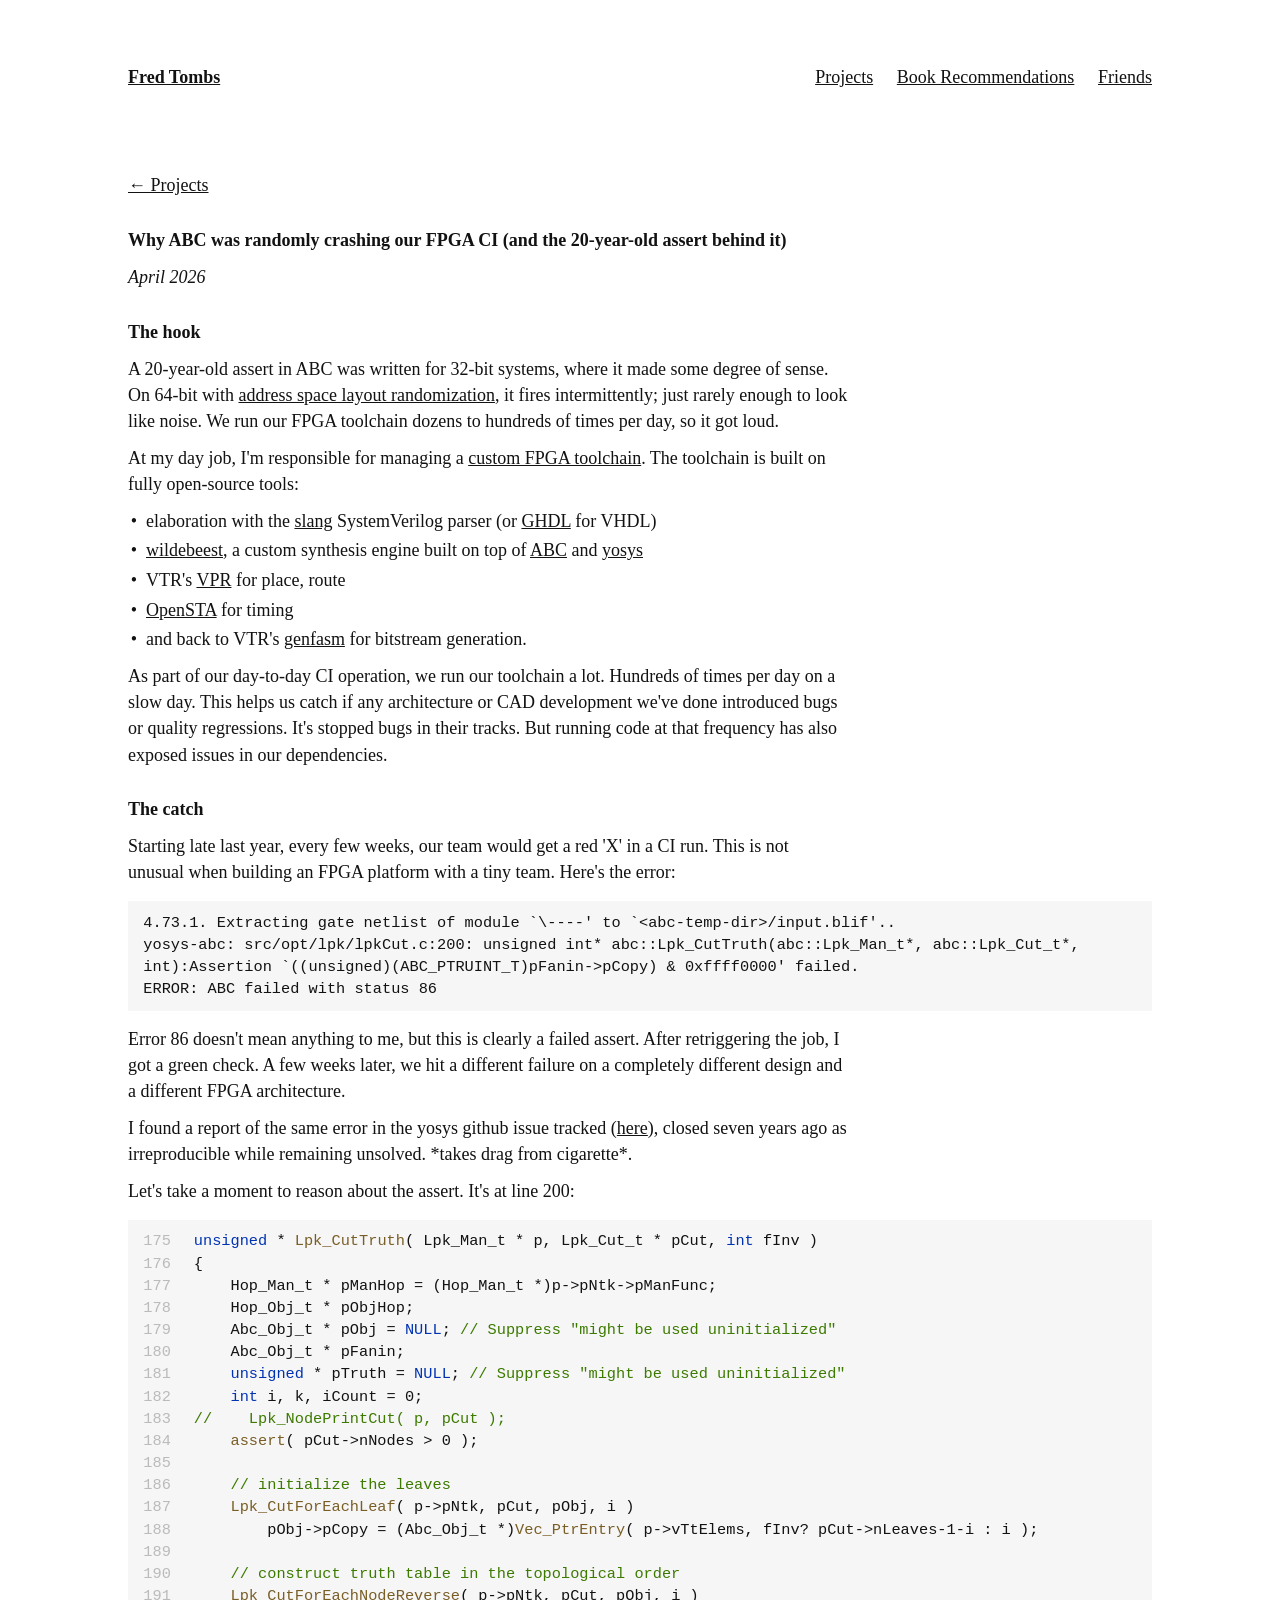
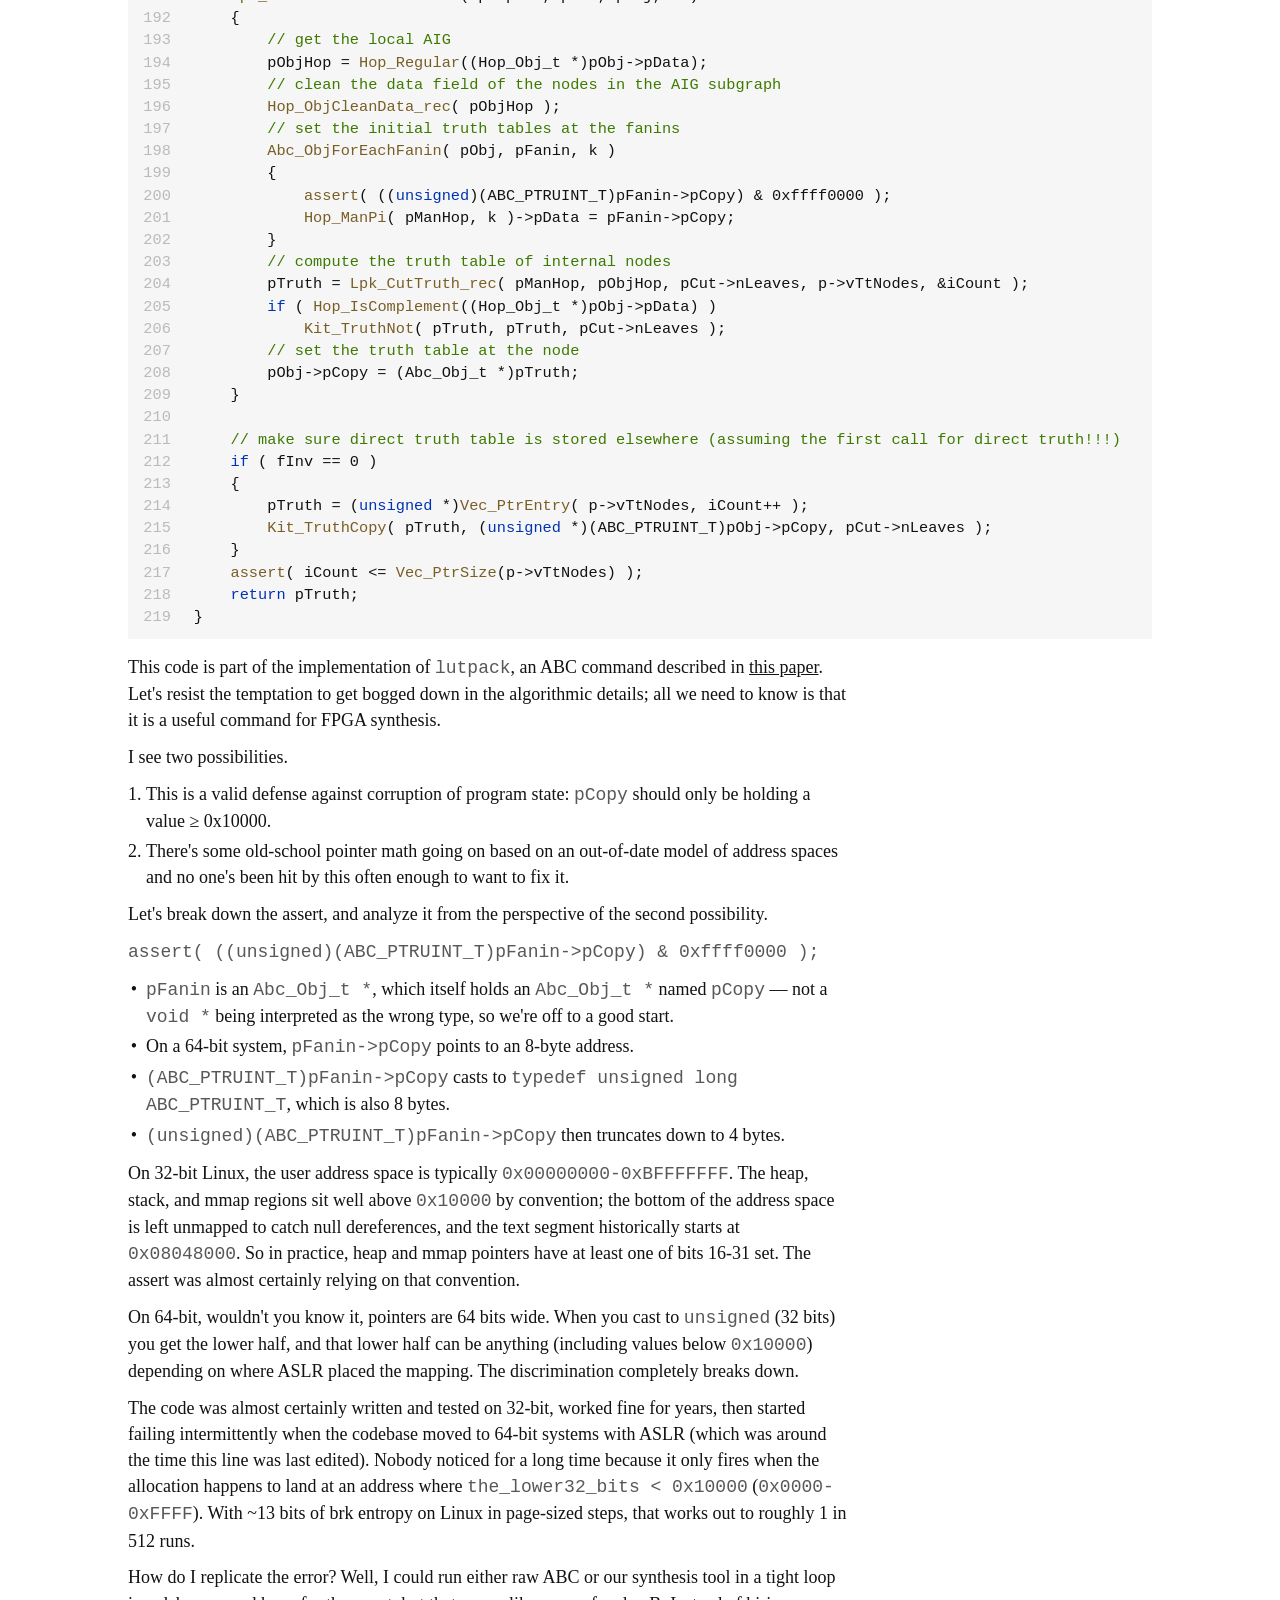
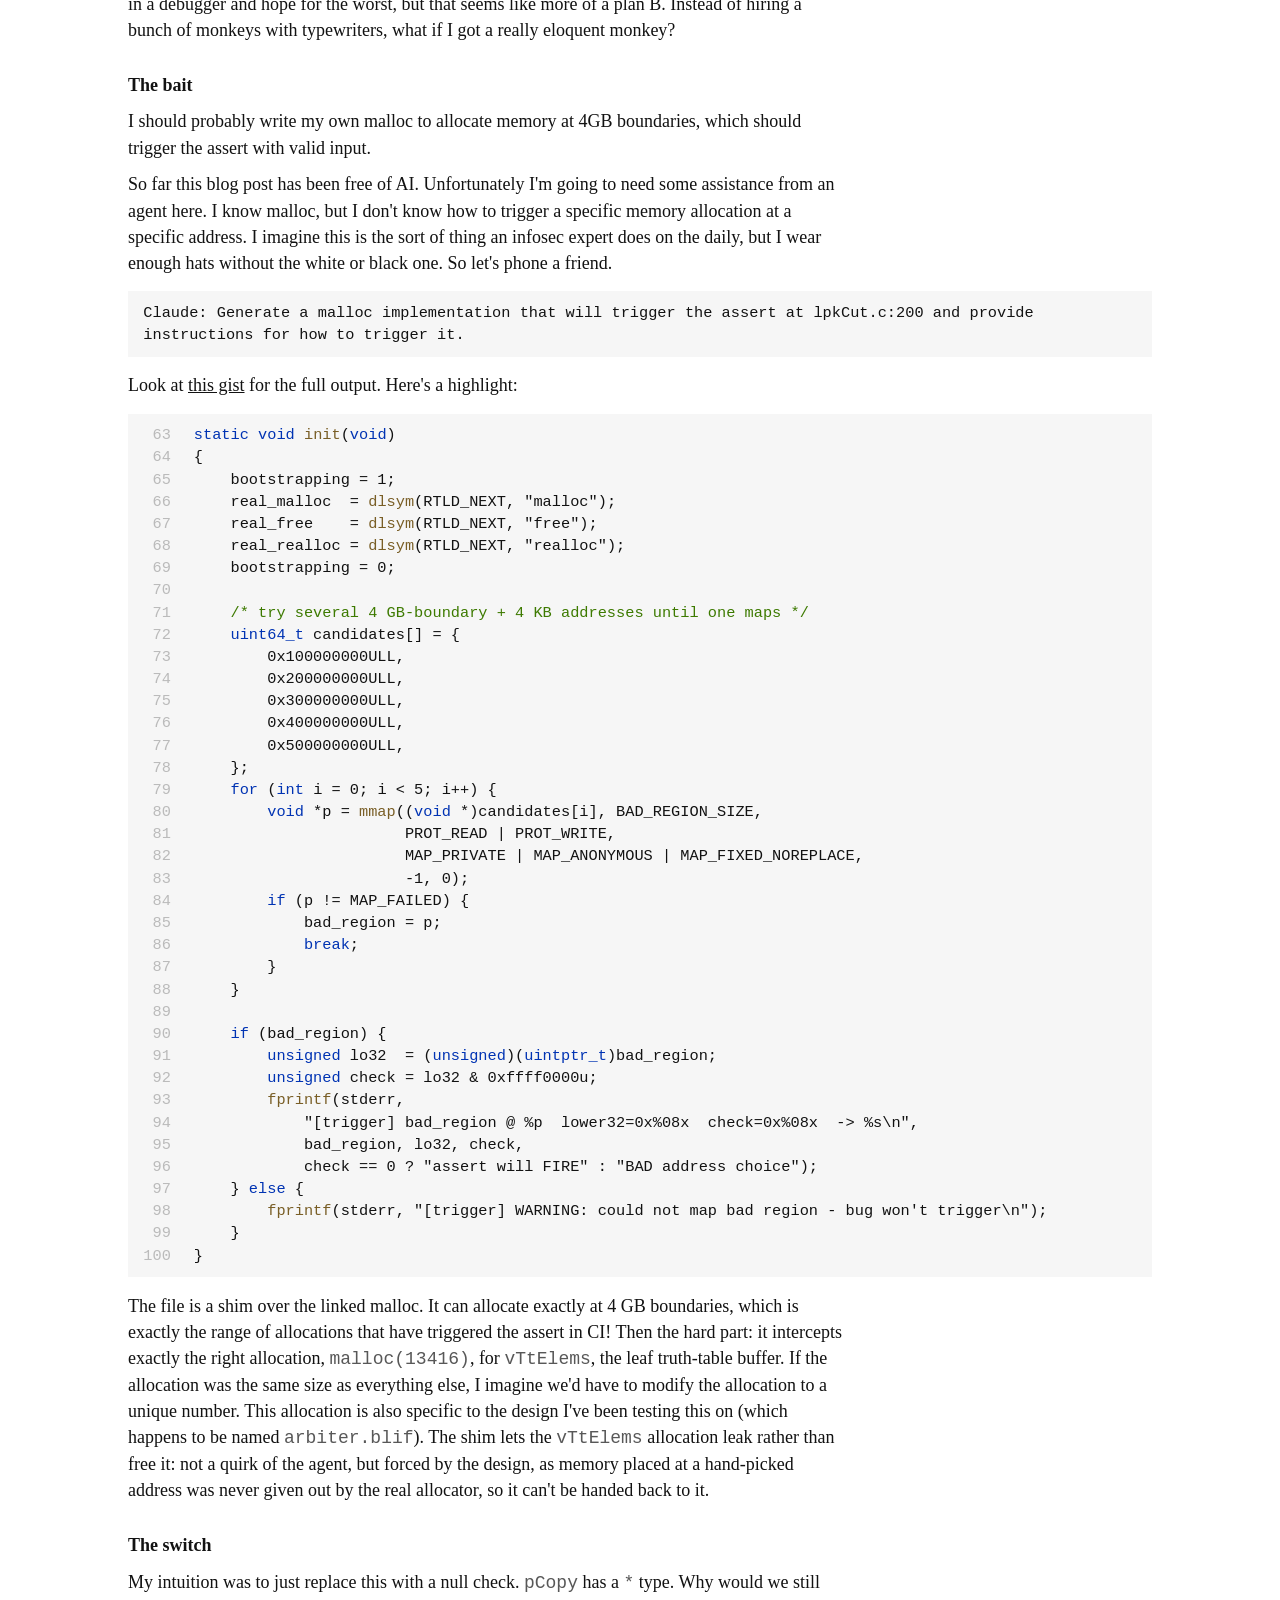
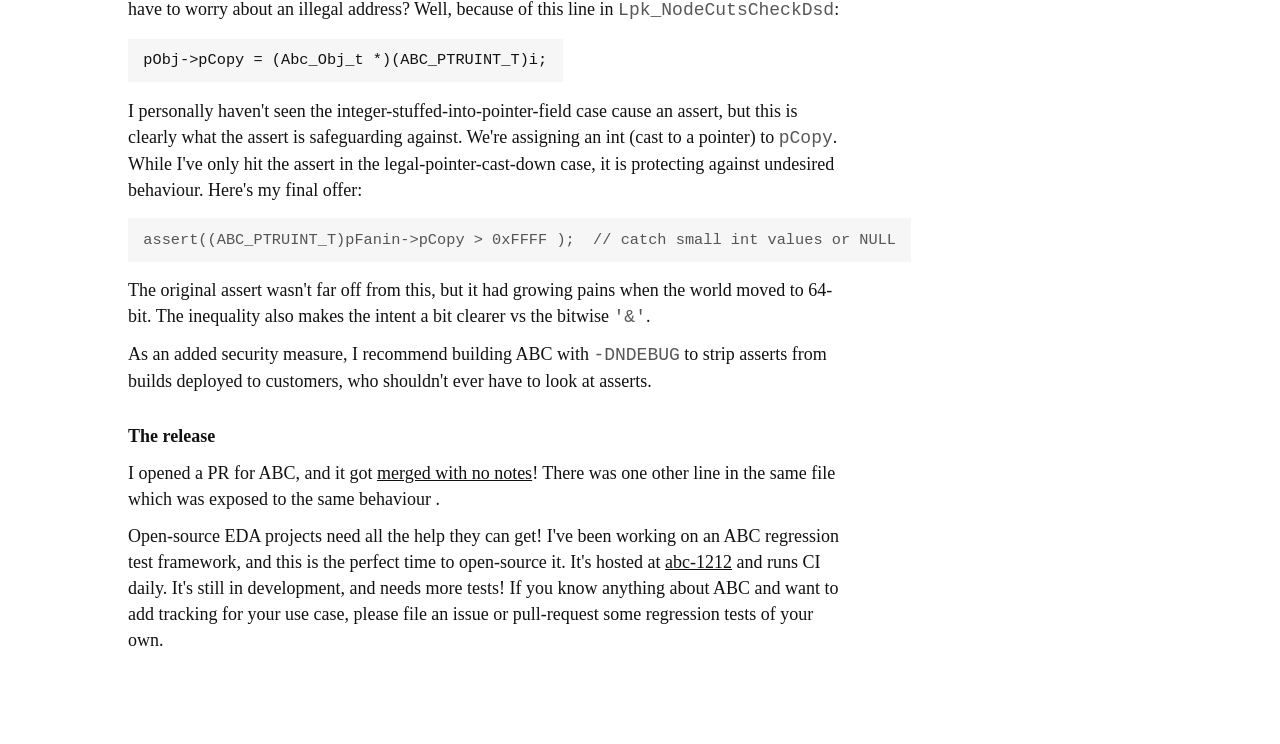
<file: blog-bugfix.html>
<!DOCTYPE html>
<html lang="en">
   <head>
      <meta charset="utf-8">
      <meta name="viewport" content="width=device-width,initial-scale=1">
      <title>Why ABC was randomly crashing our FPGA CI — Fred Tombs</title>
      <meta name="description" content="A 20-year-old assert in ABC written for 32-bit systems fires intermittently on 64-bit with ASLR. Here's how we tracked it down.">
      <meta property="og:title" content="Why ABC was randomly crashing our FPGA CI">
      <meta property="og:description" content="A 20-year-old assert in ABC written for 32-bit systems fires intermittently on 64-bit with ASLR. Here's how we tracked it down.">
      <meta property="og:image" content="images/whirlpool.jpg">
      <meta name="twitter:card" content="summary_large_image">
      <link rel="stylesheet" href="style.css">
   </head>
   <body>
      <header>
         <h1>
            <a href="index.html">Fred Tombs</a>
         </h1>
         <nav>
            <a href="index.html#projects">Projects</a>
            <a href="index.html#books">Book Recommendations</a>
            <a href="index.html#friends">Friends</a>
         </nav>
      </header>
      <main>
         <section id="home">
            <p><a href="index.html#projects">← Projects</a></p>
            <h2>Why ABC was randomly crashing our FPGA CI (and the 20-year-old assert behind it)</h2>
            <p><em>April 2026</em></p>
            <h3>The hook</h3>
            <p>
               A 20-year-old assert in ABC was written for 32-bit systems, where it made some degree of sense. On 64-bit with <a href="https://en.wikipedia.org/wiki/Address_space_layout_randomization">address space layout randomization</a>,
               it fires intermittently; just rarely enough to look like noise. We run our FPGA toolchain dozens to hundreds of times per day,
               so it got loud.
            </p>
            <p>At my day job, I'm responsible for managing a <a href="https://github.com/siliconcompiler/logik">custom FPGA toolchain</a>.
               The toolchain is built on fully open-source tools:</p>
            <ul>
               <li>elaboration with the <a href="https://github.com/MikePopoloski/slang">slang</a> SystemVerilog parser (or <a href="https://github.com/ghdl/ghdl">GHDL</a> for VHDL)</li>
               <li><a href="https://github.com/zeroasiccorp/wildebeest">wildebeest</a>, a custom synthesis engine built on top of <a href="https://github.com/berkeley-abc/abc">ABC</a> and <a href="https://github.com/yosyshq/yosys">yosys</a></li>
               <li>VTR's <a href="https://github.com/verilog-to-routing/vtr-verilog-to-routing">VPR</a> for place, route</li>
               <li><a href="https://github.com/parallaxsw/OpenSTA">OpenSTA</a> for timing</li>
               <li>and back to VTR's <a href="https://github.com/verilog-to-routing/vtr-verilog-to-routing/tree/master/utils/fasm">genfasm</a> for bitstream generation.</li>
            </ul>
            <p>As part of our day-to-day CI operation, we run our toolchain a lot. Hundreds of times per day on a slow day. This helps us catch if any architecture or CAD
               development we've done introduced bugs or quality regressions.
               It's stopped bugs in their tracks. But running code at that frequency has also exposed issues in our dependencies.</p>
            <h3>The catch</h3>
            <p>Starting late last year, every few weeks, our team would get a red 'X' in a CI run. This is not unusual when building an FPGA platform with a tiny team.
               Here's the error:
            </p>
            <table class="c-block no-ln">
              <tr><td class="cd">4.73.1. Extracting gate netlist of module `\----' to `&lt;abc-temp-dir&gt;/input.blif'..</td></tr>
              <tr><td class="cd">yosys-abc: src/opt/lpk/lpkCut.c:200: unsigned int* abc::Lpk_CutTruth(abc::Lpk_Man_t*, abc::Lpk_Cut_t*, int):Assertion `((unsigned)(ABC_PTRUINT_T)pFanin-&gt;pCopy) &amp; 0xffff0000' failed.</td></tr>
              <tr><td class="cd">ERROR: ABC failed with status 86</td></tr>
            </table>
            <p>Error 86 doesn't mean anything to me, but this is clearly a failed assert. After retriggering the job, I got a green check.
              A few weeks later, we hit a different failure on a completely different design and a different FPGA architecture.</p>
            <p>I found a report of the same error in the yosys github issue tracked (<a href="https://github.com/YosysHQ/yosys/issues/1028">here</a>), closed seven years ago as irreproducible while remaining unsolved. *takes drag from cigarette*.</p>
            <p>Let's take a moment to reason about the assert. It's at line 200:</p>
              <table class="c-block">
                <tr><td class="ln">175</td><td class="cd"><span class="c-kw">unsigned</span> * <span class="c-fn">Lpk_CutTruth</span>( Lpk_Man_t * p, Lpk_Cut_t * pCut, <span class="c-kw">int</span> fInv )</td></tr>
                <tr><td class="ln">176</td><td class="cd">{</td></tr>
                <tr><td class="ln">177</td><td class="cd">    Hop_Man_t * pManHop = (Hop_Man_t *)p-&gt;pNtk-&gt;pManFunc;</td></tr>
                <tr><td class="ln">178</td><td class="cd">    Hop_Obj_t * pObjHop;</td></tr>
                <tr><td class="ln">179</td><td class="cd">    Abc_Obj_t * pObj = <span class="c-kw">NULL</span>; <span class="c-cm">// Suppress "might be used uninitialized"</span></td></tr>
                <tr><td class="ln">180</td><td class="cd">    Abc_Obj_t * pFanin;</td></tr>
                <tr><td class="ln">181</td><td class="cd">    <span class="c-kw">unsigned</span> * pTruth = <span class="c-kw">NULL</span>; <span class="c-cm">// Suppress "might be used uninitialized"</span></td></tr>
                <tr><td class="ln">182</td><td class="cd">    <span class="c-kw">int</span> i, k, iCount = 0;</td></tr>
                <tr><td class="ln">183</td><td class="cd"><span class="c-cm">//    Lpk_NodePrintCut( p, pCut );</span></td></tr>
                <tr><td class="ln">184</td><td class="cd">    <span class="c-fn">assert</span>( pCut-&gt;nNodes &gt; 0 );</td></tr>
                <tr><td class="ln">185</td><td class="cd">&nbsp;</td></tr>
                <tr><td class="ln">186</td><td class="cd">    <span class="c-cm">// initialize the leaves</span></td></tr>
                <tr><td class="ln">187</td><td class="cd">    <span class="c-fn">Lpk_CutForEachLeaf</span>( p-&gt;pNtk, pCut, pObj, i )</td></tr>
                <tr><td class="ln">188</td><td class="cd">        pObj-&gt;pCopy = (Abc_Obj_t *)<span class="c-fn">Vec_PtrEntry</span>( p-&gt;vTtElems, fInv? pCut-&gt;nLeaves-1-i : i );</td></tr>
                <tr><td class="ln">189</td><td class="cd">&nbsp;</td></tr>
                <tr><td class="ln">190</td><td class="cd">    <span class="c-cm">// construct truth table in the topological order</span></td></tr>
                <tr><td class="ln">191</td><td class="cd">    <span class="c-fn">Lpk_CutForEachNodeReverse</span>( p-&gt;pNtk, pCut, pObj, i )</td></tr>
                <tr><td class="ln">192</td><td class="cd">    {</td></tr>
                <tr><td class="ln">193</td><td class="cd">        <span class="c-cm">// get the local AIG</span></td></tr>
                <tr><td class="ln">194</td><td class="cd">        pObjHop = <span class="c-fn">Hop_Regular</span>((Hop_Obj_t *)pObj-&gt;pData);</td></tr>
                <tr><td class="ln">195</td><td class="cd">        <span class="c-cm">// clean the data field of the nodes in the AIG subgraph</span></td></tr>
                <tr><td class="ln">196</td><td class="cd">        <span class="c-fn">Hop_ObjCleanData_rec</span>( pObjHop );</td></tr>
                <tr><td class="ln">197</td><td class="cd">        <span class="c-cm">// set the initial truth tables at the fanins</span></td></tr>
                <tr><td class="ln">198</td><td class="cd">        <span class="c-fn">Abc_ObjForEachFanin</span>( pObj, pFanin, k )</td></tr>
                <tr><td class="ln">199</td><td class="cd">        {</td></tr>
                <tr><td class="ln">200</td><td class="cd">            <span class="c-fn">assert</span>( ((<span class="c-kw">unsigned</span>)(ABC_PTRUINT_T)pFanin-&gt;pCopy) &amp; 0xffff0000 );</td></tr>
                <tr><td class="ln">201</td><td class="cd">            <span class="c-fn">Hop_ManPi</span>( pManHop, k )-&gt;pData = pFanin-&gt;pCopy;</td></tr>
                <tr><td class="ln">202</td><td class="cd">        }</td></tr>
                <tr><td class="ln">203</td><td class="cd">        <span class="c-cm">// compute the truth table of internal nodes</span></td></tr>
                <tr><td class="ln">204</td><td class="cd">        pTruth = <span class="c-fn">Lpk_CutTruth_rec</span>( pManHop, pObjHop, pCut-&gt;nLeaves, p-&gt;vTtNodes, &amp;iCount );</td></tr>
                <tr><td class="ln">205</td><td class="cd">        <span class="c-kw">if</span> ( <span class="c-fn">Hop_IsComplement</span>((Hop_Obj_t *)pObj-&gt;pData) )</td></tr>
                <tr><td class="ln">206</td><td class="cd">            <span class="c-fn">Kit_TruthNot</span>( pTruth, pTruth, pCut-&gt;nLeaves );</td></tr>
                <tr><td class="ln">207</td><td class="cd">        <span class="c-cm">// set the truth table at the node</span></td></tr>
                <tr><td class="ln">208</td><td class="cd">        pObj-&gt;pCopy = (Abc_Obj_t *)pTruth;</td></tr>
                <tr><td class="ln">209</td><td class="cd">    }</td></tr>
                <tr><td class="ln">210</td><td class="cd">&nbsp;</td></tr>
                <tr><td class="ln">211</td><td class="cd">    <span class="c-cm">// make sure direct truth table is stored elsewhere (assuming the first call for direct truth!!!)</span></td></tr>
                <tr><td class="ln">212</td><td class="cd">    <span class="c-kw">if</span> ( fInv == 0 )</td></tr>
                <tr><td class="ln">213</td><td class="cd">    {</td></tr>
                <tr><td class="ln">214</td><td class="cd">        pTruth = (<span class="c-kw">unsigned</span> *)<span class="c-fn">Vec_PtrEntry</span>( p-&gt;vTtNodes, iCount++ );</td></tr>
                <tr><td class="ln">215</td><td class="cd">        <span class="c-fn">Kit_TruthCopy</span>( pTruth, (<span class="c-kw">unsigned</span> *)(ABC_PTRUINT_T)pObj-&gt;pCopy, pCut-&gt;nLeaves );</td></tr>
                <tr><td class="ln">216</td><td class="cd">    }</td></tr>
                <tr><td class="ln">217</td><td class="cd">    <span class="c-fn">assert</span>( iCount &lt;= <span class="c-fn">Vec_PtrSize</span>(p-&gt;vTtNodes) );</td></tr>
                <tr><td class="ln">218</td><td class="cd">    <span class="c-kw">return</span> pTruth;</td></tr>
                <tr><td class="ln">219</td><td class="cd">}</td></tr>
              </table>
              <p>This code is part of the implementation of <code>lutpack</code>, an ABC command described in <a href="https://people.eecs.berkeley.edu/~alanmi/publications/2008/iccad08_lp.pdf">this paper</a>.
            Let's resist the temptation to get bogged down in the algorithmic details; all we need to know is that it is a useful command for FPGA synthesis.</p>
              <p>I see two possibilities.</p>
              <ol>
                <li>This is a valid defense against corruption of program state: <code>pCopy</code> should only be holding a value &ge; 0x10000.</li>
                <li>There's some old-school pointer math going on based on an out-of-date model of address spaces and no one's been hit by this often enough to want to fix it.</li>
              </ol>
               <p>Let's break down the assert, and analyze it from the perspective of the second possibility.</p>
               <p><code>assert( ((unsigned)(ABC_PTRUINT_T)pFanin-&gt;pCopy) &amp; 0xffff0000 );</code></p>
               <ul>
                 <li><code>pFanin</code> is an <code>Abc_Obj_t *</code>, which itself holds an <code>Abc_Obj_t *</code> named <code>pCopy</code> — not a <code>void *</code> being interpreted as the wrong type, so we're off to a good start.</li>
                 <li>On a 64-bit system, <code>pFanin-&gt;pCopy</code> points to an 8-byte address.</li>
                 <li><code>(ABC_PTRUINT_T)pFanin-&gt;pCopy</code> casts to <code>typedef unsigned long ABC_PTRUINT_T</code>, which is also 8 bytes.</li>
                 <li><code>(unsigned)(ABC_PTRUINT_T)pFanin-&gt;pCopy</code> then truncates down to 4 bytes.</li>
               </ul>
               <p>On 32-bit Linux, the user address space is typically <code>0x00000000-0xBFFFFFFF</code>. The heap, stack, and mmap regions sit well above <code>0x10000</code> by convention; the bottom of the address space is left unmapped to catch null dereferences, and the text segment historically starts at <code>0x08048000</code>. 
                  So in practice, heap and mmap pointers have at least one of bits 16-31 set. The assert was almost certainly relying on that convention.</p>
               <p>On 64-bit, wouldn't you know it, pointers are 64 bits wide. When you cast to <code>unsigned</code> (32 bits) you get the lower half, and that lower half
               can be anything (including values below <code>0x10000</code>) depending on where ASLR placed the mapping. The discrimination
               completely breaks down.</p>
               <p>The code was almost certainly written and tested on 32-bit, worked fine for years, then started failing intermittently
               when the codebase moved to 64-bit systems with ASLR (which was around the time this line was last edited). Nobody noticed for a long time because it only fires when the
               allocation happens to land at an address where <code>the_lower32_bits &lt; 0x10000</code> (<code>0x0000-0xFFFF</code>). With ~13 bits of brk entropy on Linux in page-sized steps, that works out to roughly 1 in 512 runs.</p>
               <p>
               How do I replicate the error? Well, I could run either raw ABC or our synthesis tool in a tight loop in a debugger and hope for the worst,
               but that seems like more of a plan B. Instead of hiring a bunch of monkeys with typewriters, what if I got a really eloquent monkey?</p>
            <h3>The bait</h3>
            <p>I should probably write my own malloc to allocate memory at 4GB boundaries, which should trigger the assert with valid input.</p>
            <p>
               So far this blog post has been free of AI. Unfortunately I'm going to need some assistance from an agent here. I know malloc, but I don't know how to trigger a specific memory allocation at a specific address. I imagine this is the sort of thing an infosec expert does on the daily,
               but I wear enough hats without the white or black one. So let's phone a friend.
            </p>
            <table class="c-block no-ln">
              <tr><td class="cd">Claude: Generate a malloc implementation that will trigger the assert at lpkCut.c:200 and provide instructions for how to trigger it.</td></tr>
            </table>
               <p>Look at <a href="https://gist.github.com/gigeresk/b9b8fbc19947955b53369cc7700886f3">this gist</a> for the full output. Here's a highlight:</p>
              <table class="c-block">
                <tr><td class="ln">63</td><td class="cd"><span class="c-kw">static</span> <span class="c-kw">void</span> <span class="c-fn">init</span>(<span class="c-kw">void</span>)</td></tr>
                <tr><td class="ln">64</td><td class="cd">{</td></tr>
                <tr><td class="ln">65</td><td class="cd">    bootstrapping = 1;</td></tr>
                <tr><td class="ln">66</td><td class="cd">    real_malloc  = <span class="c-fn">dlsym</span>(RTLD_NEXT, "malloc");</td></tr>
                <tr><td class="ln">67</td><td class="cd">    real_free    = <span class="c-fn">dlsym</span>(RTLD_NEXT, "free");</td></tr>
                <tr><td class="ln">68</td><td class="cd">    real_realloc = <span class="c-fn">dlsym</span>(RTLD_NEXT, "realloc");</td></tr>
                <tr><td class="ln">69</td><td class="cd">    bootstrapping = 0;</td></tr>
                <tr><td class="ln">70</td><td class="cd">&nbsp;</td></tr>
                <tr><td class="ln">71</td><td class="cd">    <span class="c-cm">/* try several 4 GB-boundary + 4 KB addresses until one maps */</span></td></tr>
                <tr><td class="ln">72</td><td class="cd">    <span class="c-kw">uint64_t</span> candidates[] = {</td></tr>
                <tr><td class="ln">73</td><td class="cd">        0x100000000ULL,</td></tr>
                <tr><td class="ln">74</td><td class="cd">        0x200000000ULL,</td></tr>
                <tr><td class="ln">75</td><td class="cd">        0x300000000ULL,</td></tr>
                <tr><td class="ln">76</td><td class="cd">        0x400000000ULL,</td></tr>
                <tr><td class="ln">77</td><td class="cd">        0x500000000ULL,</td></tr>
                <tr><td class="ln">78</td><td class="cd">    };</td></tr>
                <tr><td class="ln">79</td><td class="cd">    <span class="c-kw">for</span> (<span class="c-kw">int</span> i = 0; i &lt; 5; i++) {</td></tr>
                <tr><td class="ln">80</td><td class="cd">        <span class="c-kw">void</span> *p = <span class="c-fn">mmap</span>((<span class="c-kw">void</span> *)candidates[i], BAD_REGION_SIZE,</td></tr>
                <tr><td class="ln">81</td><td class="cd">                       PROT_READ | PROT_WRITE,</td></tr>
                <tr><td class="ln">82</td><td class="cd">                       MAP_PRIVATE | MAP_ANONYMOUS | MAP_FIXED_NOREPLACE,</td></tr>
                <tr><td class="ln">83</td><td class="cd">                       -1, 0);</td></tr>
                <tr><td class="ln">84</td><td class="cd">        <span class="c-kw">if</span> (p != MAP_FAILED) {</td></tr>
                <tr><td class="ln">85</td><td class="cd">            bad_region = p;</td></tr>
                <tr><td class="ln">86</td><td class="cd">            <span class="c-kw">break</span>;</td></tr>
                <tr><td class="ln">87</td><td class="cd">        }</td></tr>
                <tr><td class="ln">88</td><td class="cd">    }</td></tr>
                <tr><td class="ln">89</td><td class="cd">&nbsp;</td></tr>
                <tr><td class="ln">90</td><td class="cd">    <span class="c-kw">if</span> (bad_region) {</td></tr>
                <tr><td class="ln">91</td><td class="cd">        <span class="c-kw">unsigned</span> lo32  = (<span class="c-kw">unsigned</span>)(<span class="c-kw">uintptr_t</span>)bad_region;</td></tr>
                <tr><td class="ln">92</td><td class="cd">        <span class="c-kw">unsigned</span> check = lo32 &amp; 0xffff0000u;</td></tr>
                <tr><td class="ln">93</td><td class="cd">        <span class="c-fn">fprintf</span>(stderr,</td></tr>
                <tr><td class="ln">94</td><td class="cd">            "[trigger] bad_region @ %p  lower32=0x%08x  check=0x%08x  -&gt; %s\n",</td></tr>
                <tr><td class="ln">95</td><td class="cd">            bad_region, lo32, check,</td></tr>
                <tr><td class="ln">96</td><td class="cd">            check == 0 ? "assert will FIRE" : "BAD address choice");</td></tr>
                <tr><td class="ln">97</td><td class="cd">    } <span class="c-kw">else</span> {</td></tr>
                <tr><td class="ln">98</td><td class="cd">        <span class="c-fn">fprintf</span>(stderr, "[trigger] WARNING: could not map bad region - bug won't trigger\n");</td></tr>
                <tr><td class="ln">99</td><td class="cd">    }</td></tr>
                <tr><td class="ln">100</td><td class="cd">}</td></tr>
              </table>
               <p>The file is a shim over the linked malloc. It can allocate exactly at 4 GB boundaries, which is exactly the range of allocations that have triggered the assert in CI! Then the hard part:
               it intercepts exactly the right allocation, <code>malloc(13416)</code>, for <code>vTtElems</code>, the leaf truth-table buffer. If the allocation was the same size as everything else,
               I imagine we'd have to modify the allocation to a unique number. This allocation is also specific to the design I've been testing this on
               (which happens to be named <code>arbiter.blif</code>). The shim lets the <code>vTtElems</code> allocation leak rather than free it: not a quirk of the agent, but forced by the design, as memory placed at a hand-picked address was never given out by the real allocator, so it can't be handed back to it.</p>

            <h3>The switch</h3>
            <p>My intuition was to just replace this with a null check. <code>pCopy</code> has a <code>*</code> type. Why would we still have to worry about an illegal address?
               Well, because of this line in <code>Lpk_NodeCutsCheckDsd</code>:
            </p>
            <table class="c-block no-ln">
              <tr><td class="cd">pObj-&gt;pCopy = (Abc_Obj_t *)(ABC_PTRUINT_T)i;</td></tr>
            </table>
            <p>
               I personally haven't seen the integer-stuffed-into-pointer-field case cause an assert, but this is clearly what the assert is safeguarding against. We're assigning an int (cast to a pointer)
               to <code>pCopy</code>.
               While I've only hit the assert in the legal-pointer-cast-down case, it is protecting against undesired behaviour.
               Here's my final offer:
            </p>
               <table class="c-block no-ln">
               <tr><td class="cd"><code>assert((ABC_PTRUINT_T)pFanin->pCopy &gt; 0xFFFF );  // catch small int values or NULL</code></td></tr>
               </table>
               <p>The original assert wasn't far off from this, but it had growing pains when the world moved to 64-bit. The inequality also makes the intent a bit clearer vs the bitwise <code>'&'</code>.</p>
               <p>As an added security measure, I recommend building ABC with <code>-DNDEBUG</code> to strip asserts from builds deployed to customers, who shouldn't ever have to look at asserts. </p>

            <h3>The release</h3>
            <p>I opened a PR for ABC, and it got <a href="https://github.com/berkeley-abc/abc/pull/505">merged with no notes</a>! There was one other line in the same file which was exposed to the same behaviour .</p>
            <p>Open-source EDA projects need all the help they can get!
               I've been working on an ABC regression test framework, and this is the perfect time to open-source it.
               It's hosted at <a href="https://github.com/gigeresk/abc-1212">abc-1212</a> and runs CI daily. It's still in development, and 
               needs more tests! If you know anything about ABC and want to add tracking for your use case, please file an issue or
               pull-request some regression tests of your own.</p>
         </section>
      </main>
   </body>
</html>
</file>
<file: style.css>
* { margin: 0; padding: 0; box-sizing: border-box;

  /* Color scheme */

  --textcolor: #121212;
  --bgcolor: #fff;
  --highlight: #121212;

  /* Syntax highlighting */
  --c-kw: #0033b3;
  --c-cm: #3d7a00;
  --c-fn: #795e26;

}

@media (prefers-color-scheme: dark) {
  * {
    --textcolor: #dadada;
    --bgcolor: #141414;
    --highlight: #dadada;
    --c-kw: #569cd6;
    --c-cm: #6a9955;
    --c-fn: #dcdcaa;
  }
}

.c-kw { color: var(--c-kw); }
.c-cm { color: var(--c-cm); }
.c-fn { color: var(--c-fn); }

pre.c-block {
  width: auto;
  max-width: 80ch;
  margin: 1em 0;
  white-space: pre-wrap;
}

table.c-block {
  font-family: ui-monospace, SF Mono, Menlo, Monaco, Andale Mono, monospace;
  font-size: .85em;
  border-spacing: 0;
  margin: 1em 0;
  background: rgba(128, 128, 128, .07);
}

table.c-block td {
  padding: 0;
  white-space: pre-wrap;
  vertical-align: top;
}

table.c-block .ln {
  padding: 0 1.5em 0 1em;
  color: rgba(128, 128, 128, .5);
  text-align: right;
  user-select: none;
  white-space: nowrap;
  width: 1%;
}

table.c-block .cd {
  padding: 0 1em 0 0;
}

table.c-block.no-ln .cd {
  padding-left: 1em;
}

table.c-block tr:first-child .ln,
table.c-block tr:first-child .cd { padding-top: .7em; }

table.c-block tr:last-child .ln,
table.c-block tr:last-child .cd { padding-bottom: .7em; }

body {
  font-size: 18px;
  font-family: "Times New Roman", Times, serif;
  line-height: 1.45;
  color: var(--textcolor);
  background: var(--bgcolor);
  position: relative;
  max-width: 64em;  /* remove this for a full-width layout */
  margin: 0 auto;  /* centers the layout */
}

@media only screen and (max-width: 680px) { /* smaller screens */
  body {
    font-size: 16px;
  }
}

/* ------- Sections ------- */

section {
  padding: calc(6em + 5vw) 5vw 8vw 5vw;
  /* !! Everything below is needed !! */
  display: none;
  position: absolute;
  top: 0;
  min-height: 100vh;
  width: 100%;
  background: var(--bgcolor);
}

section:target { /* Show section */
  display: block;
}

section#home { /* Show #home by default */
  display: block;
}

/* ------- Header ------- */

header {
  padding: 5vw 5vw 0 5vw;
  display: flex;
  flex-wrap: wrap;
  position: relative;
  z-index: 2;
}

header h1 {
  font-size: 1em;
  flex: 1;
  white-space: nowrap;
  padding: 0 20vw .5em 0;
}

nav a:not(:last-of-type) {
  margin-right: 1.5vw;
}

/* ------- General ------- */

a {
  text-decoration: underline;
  color: var(--highlight);
}

a:hover {
  opacity: .6;
}

h2, h3, h4 {
  font-size: 1em;
  font-weight: 600;
  margin: 1.6em 0 .6em 0;
}

p, ul, ol, article {
  max-width: 80ch;
  margin-bottom: .6em;
}

ul {
  list-style-type: none;
}

ul li::marker {
  content: "\2022   ";
}

li {
  margin-bottom: .2em;
}

ul, ol {
  padding-left: 2ch;
}

b, strong {
  font-weight: 600;
}

small {
  font-size: .85em;
}

hr {
  height: 1px;
  border: 0;
  background: currentColor;
  opacity: .1;
  margin: 1.2em 0;
}

abbr {
  text-decoration: none;
}

abbr[title]:hover {
  opacity: .7;
  cursor: help;
}

blockquote {
  padding-left: 2ch;
  opacity: .7;
  margin-bottom: .6em;
  position: relative;
}

blockquote:before {
  content: "";
  position:absolute;
  left: 0;
  top: .3em;
  bottom: .3em;
  background: currentColor;
  width: 1px;
  opacity: .2;
}

img, svg, video, audio {
  display: block;
  max-width: 100%;
  height: auto;
  fill: currentColor;
}
  
code, pre, textarea {
  font-family: ui-monospace, SF Mono, Menlo, Monaco, Andale Mono, monospace;
  font-size: 1em;
  opacity: .7;
}

a code {
  opacity:1;
}

textarea { /* for code samples */
  font-size: .9em;
  color: inherit;
  line-height:inherit;
  padding:.6em .9em;
  margin: .8em 0 1em 0;
  position: relative;
  display: block;
  width: 100%;
  white-space: pre;
  border:0;
  border-radius: 4px;
  background:rgba(255,255,100,.075);
  box-shadow: inset 1px 1px 0 rgba(0,0,0,.2), inset -1px -1px 0 rgba(0,0,0,.04) ;
}

pre {
  font-size: .85em;
  line-height: inherit;
  padding: 1em 5vw;
  width: 100vw;
  margin: 1em calc(50% - 50vw);
  display: block;
  white-space: pre-wrap;
  opacity: 1;
  background: rgba(128, 128, 128, .07);
}

pre code {
  opacity: 1;
}

/* Inline footnotes */

label {
  cursor: pointer;
  vertical-align: super;
  line-height: 1;
  font-size: .75em;
  padding-left: .1em;
}

label:hover {
  color: var(--highlight);
}

label:before {content:"[";}
label:after {content:"]";}

label + input,
label + input + small {
  display: none;
}

input:checked + small {
  display: block;
  padding: .8em 0 1em 2.5vw;;
}

/* Figures */

figure {
  margin: 2em 0 1.5em 0;
}

figure figcaption {
  margin: 0.8em 0 0 0;
  font-size: .85em;
  opacity: .7;
}

/* Responsive video embeds */

figure.video {
  position: relative;
  padding-bottom: 56.25%; /* 16:9 */
  height: 0;
  overflow: hidden;
}

figure.video iframe, figure.video object, figure.video embed {
  position: absolute;
  top: 0;
  left: 0;
  width: 100%;
  height: 100%;
  border: 0;
  visibility: hidden; /* so loading="lazy" should work? */
}

section:target iframe {
  visibility: visible;
}


/* File links */

a:before { 
  font-size: .7em;
  margin-right: .4em;
}

/* Add more filetypes here if you want */


a[href$=".txt"]:before { content: "TXT"; }
a[href$=".mp3"]:before { content: "MP3"; }
a[href$=".jpeg"]:before,
a[href$=".jpg"]:before,
a[href$=".gif"]:before,
a[href$=".png"]:before { content: "IMG"; }

/* ------- News ------- */

article + article {
  margin-top: 5em;
}

article h1 {
  font-size: 1em;
  font-weight:700;
  margin-bottom: 1em;
}

article time {
  margin-left: .6em;
  font-size: .8em;
  font-weight: 400;
  opacity: .7;
}

/* ------- Images Grid ------- */

.grid {
  display: grid;
  grid-gap: 5vmin;
  grid-template-columns: repeat(auto-fill, minmax(150px, 1fr));
  grid-auto-flow: dense;
  padding: 2em 0;
}

.grid a {
  position: relative;
  border: 0;
}

.grid a:before {
  content: "";
  display: block;
  padding-top: 100%;
}

.grid a img {
  position: absolute;
  top: 0;
  width: 100%;
  height: 100%;
  object-fit: contain;
}

.grid a:hover {
  transform: scale(.975);
}

/* ------- Slideshow ------- */

.slides {
  position:fixed;
  top:0;
  left:0;
  right:0;
  bottom:0;
  overflow-y:scroll;
  scroll-snap-type:y mandatory;
}

.slides figure {
  height:100vh;
  padding:0 5vw;
  margin:0;
  display:grid;
  place-items:center;
  align-content: center;
  scroll-snap-align:center;
  background-size: cover; /* Full bleed background images */
  background-position: center center;
}

.slides figure img {
  max-height:88vh;
}

/* ------- Lightbox ------- */

.lightbox {
  position: fixed;
  display: none;
  color: var(--textcolor);
}

.lightbox:target {
  top: 0;
  right: 0;
  left: 0;
  height: 100vh;
  display: grid;
  place-items: center;
  align-content: center;
  background: var(--bgcolor);
  border: 0;
  z-index: 3;
}

.lightbox img {
  max-height: 100vh;
  z-index: 4;
}

.lightbox:target:before { /* Loading spinner */
  content:"";
  height: 2em;
  width: 2em;
  animation: spin .8s infinite linear;
  border: 1px solid;
  border-right-color: transparent;
  border-radius: 50%;
  display: block;
  position: absolute;
  transform: translateX(-50%);
  opacity: .25;
}

@keyframes spin {
  0% { transform: rotate(0deg); }
  100% { transform: rotate(360deg); }
}

.lightbox:target:after { /* Ã— to close */
  content: "\00D7";
  position: fixed;
  font-size: 2em;
  font-weight: 200;
  line-height: 0;
  top: .75em;
  right: .5em;
  z-index: 4;
}

/* ------- Book Tabs ------- */

#books input[type="radio"] {
  display: none;
}

#books > label {
  display: inline-block;
  cursor: pointer;
  padding: .4em 1.2em .4em 0;
  margin-right: 1em;
  opacity: .4;
  font-size: 1em;
  font-weight: 600;
  vertical-align: baseline;
  line-height: 1.45;
  border-bottom: 2px solid transparent;
}

#books > label:hover {
  opacity: .7;
  border-bottom: none;
}

#books > label:before,
#books > label:after {
  content: "";
}

#tab-nonfiction:checked + label[for="tab-nonfiction"],
#tab-fiction:checked + label[for="tab-fiction"] {
  opacity: 1;
  border-bottom: 2px solid var(--highlight);
}

.tab-content {
  display: none;
  margin-top: 2em;
}

#tab-nonfiction:checked ~ #content-nonfiction,
#tab-fiction:checked ~ #content-fiction {
  display: block;
}

/* ------- Creative grid ------- */

.creative-grid {
  display: grid;
  grid-template-columns: repeat(3, 1fr);
  grid-template-rows: repeat(2, 1fr);
  gap: 1.5em;
  max-width: 560px;
}

.creative-grid .caption-hover {
  position: relative;
  margin: 0;
}

.creative-grid .caption-hover img {
  width: 100%;
  height: auto;
  display: block;
}

.caption-hover figcaption {
  position: absolute;
  top: 50%;
  left: 50%;
  transform: translate(-50%, -50%);
  margin: 0;
  opacity: 0;
  transition: opacity .2s;
  pointer-events: none;
  white-space: nowrap;
}

.caption-hover:hover figcaption {
  opacity: 1;
}

.caption-hover a:before {
  content: "";
}

/* ------- Print ------- */

@media print {
  
  nav, .lightbox:target:after { display: none; }
  
  article, figure, img {
    page-break-inside: avoid;
    break-inside: avoid;
  }
  
  /* Inline footnotes */
  label + input + small { display: inline; }
  label + input + small:before { content: "["; }
  label + input + small:after { content: "]"; }
    
}
</file>
